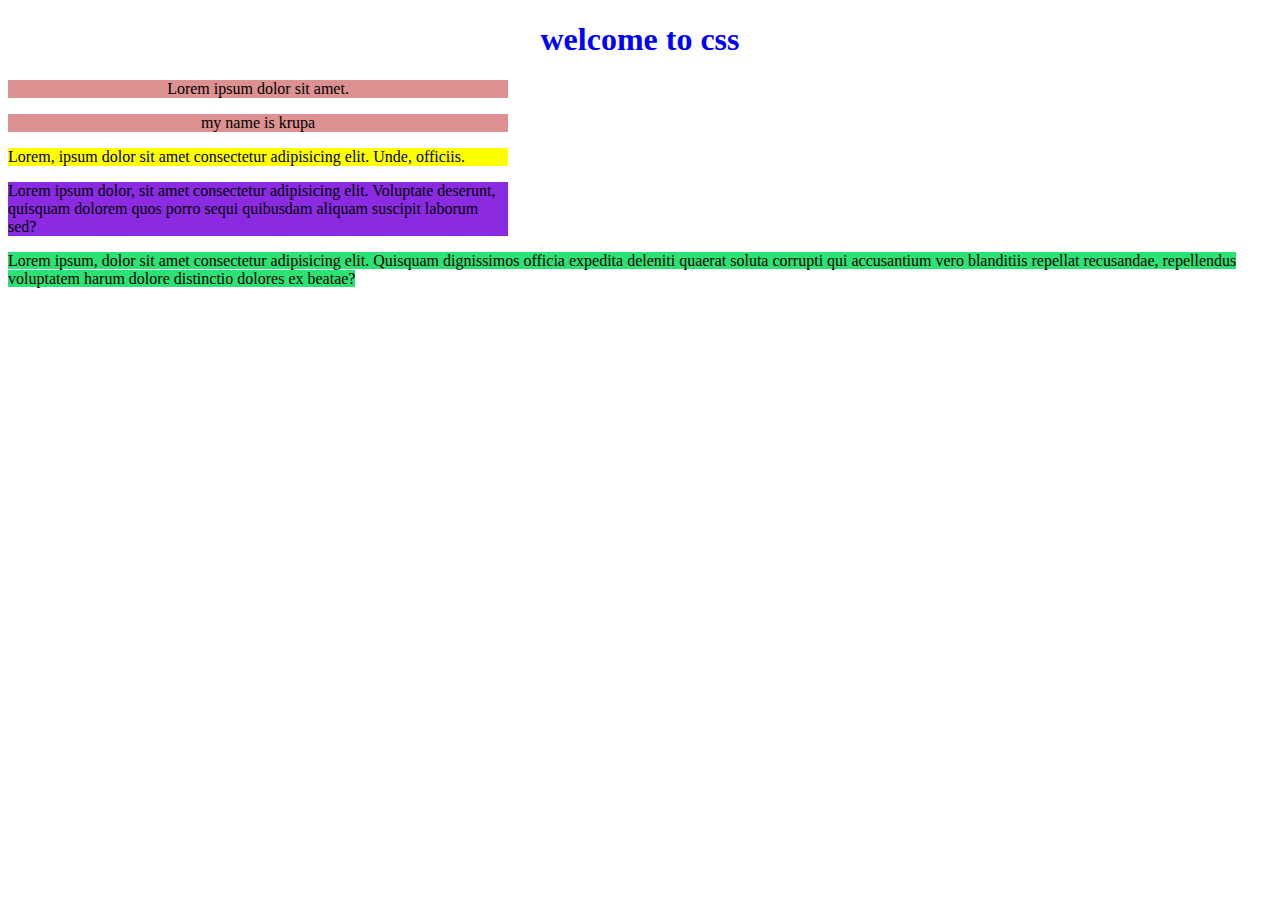
<file: lecture1/index.html>
<!DOCTYPE html>
<html lang="en">
    <head>
        <meta charset="utf-8">
        <meta http-equiv="X-UA-Compatible" content="IE=edge">
        <title>Document</title>
        <link rel="stylesheet" href="style.css">
        <style>
            p{
                background:blueviolet;
            }
                #artical1{
                    background:rgb(43, 226, 116);
                }
                .peraClass{
                    background: #dd9191;
                }
                p,artical{
                    width: 500px;
                }
                p.peraClass{
                    text-align: center;
                }
        </style>
    </head>
<body>
    <h1>
        welcome to css
    </h1>
    <p class="peraClass">Lorem ipsum dolor sit amet.</p>
    <p class="peraClass">my name is krupa </p>
    <!--IN Line css-->
    <p style=background-color:yellow> Lorem, ipsum dolor sit amet consectetur adipisicing elit. Unde, officiis.</p>
    <p>Lorem ipsum dolor, sit amet consectetur adipisicing elit. Voluptate deserunt, quisquam dolorem quos porro sequi quibusdam aliquam suscipit laborum sed?</p>
<artical id="artical1">Lorem ipsum, dolor sit amet consectetur adipisicing elit. Quisquam dignissimos officia expedita deleniti quaerat soluta corrupti qui accusantium vero blanditiis repellat recusandae, repellendus voluptatem harum dolore distinctio dolores ex beatae?</artical>
</body>
</html>
</file>
<file: lecture10/index.html>
<!DOCTYPE html>
<html lang="en">
    <head>
        <meta charset="UTF-8">
        <meta http-equiv="X-UA-Compatible" content="IE=edge">
        <title>Document</title>
        <style>
            *{
                margin: 0;
                padding: 0;
            }
            .contenair {
                width: 100vw;
                height: 100vh;
                background-color: #e7ff37;
                border: 2px solid black;
            }
            .box{
                width: 50px;
                height: 20px;
                background-color: rgb(36, 10, 238);
                border: 1px solid black;
                border-radius: 10px;
                margin: 10px;
                position: relative;
                animation-name:rightmoment;
                animation-duration: 5s;
                animation-iteration-count: 2;
                animation-delay: 5s;
                animation-timing-function: cubic-bezier(1, -0.4, 1, 1);


            }
            @keyframes rightmoment {
                from{
                    top:0;
                    left:0;
                }
                to{
                    top:0;
                    left: 1200px;
                }
                
            }
        </style>
    </head>
    <body>
        <div class="contenair">
             <div class="box">
            </div>
        </div>
    </body>
</html>
</file>
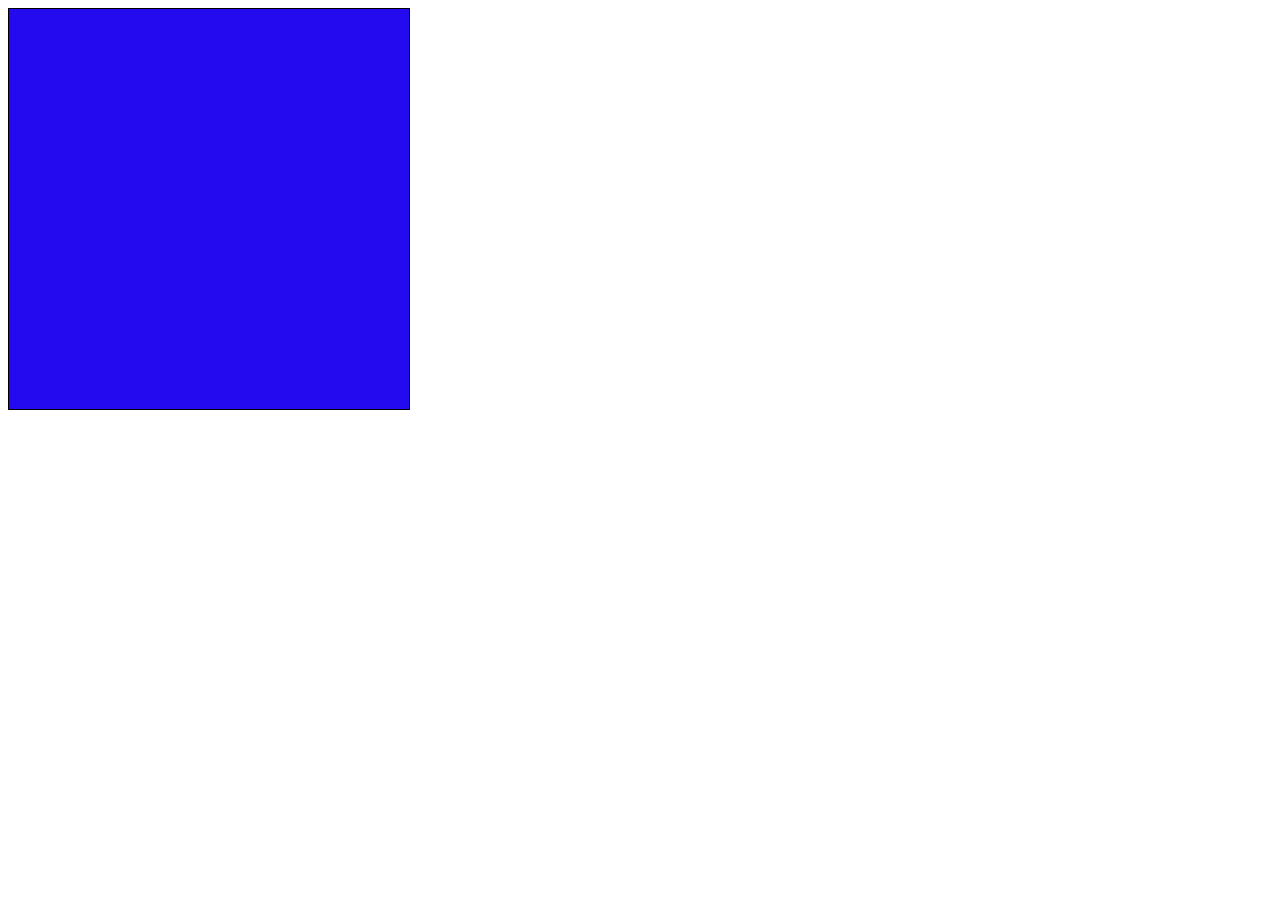
<file: lecture11/index.html>
<!DOCTYPE html>
<html lang="en">
    <head>
        <meta charset="UTF-8">
        <meta http-equiv="X-UA-Compatible" content="IE=edge">
        <title>Document</title>
        <style>
            .box{
                width: 400px;
                height: 400px;
                background-color: rgb(36, 10, 238);
                border: 1px solid black;
                
                transition-property: all;
                transition-duration: 4s;
                transition-delay: 1s;
                transition-timing-function: linear;

            }
            .box:hover{
                width: 1800px;
                height: 900px; ;
                background-color: rgb(15, 228, 40);
            }
        </style>
    </head>
    <body>
             <div class="box">
            </div>
    </body>
</html>
</file>
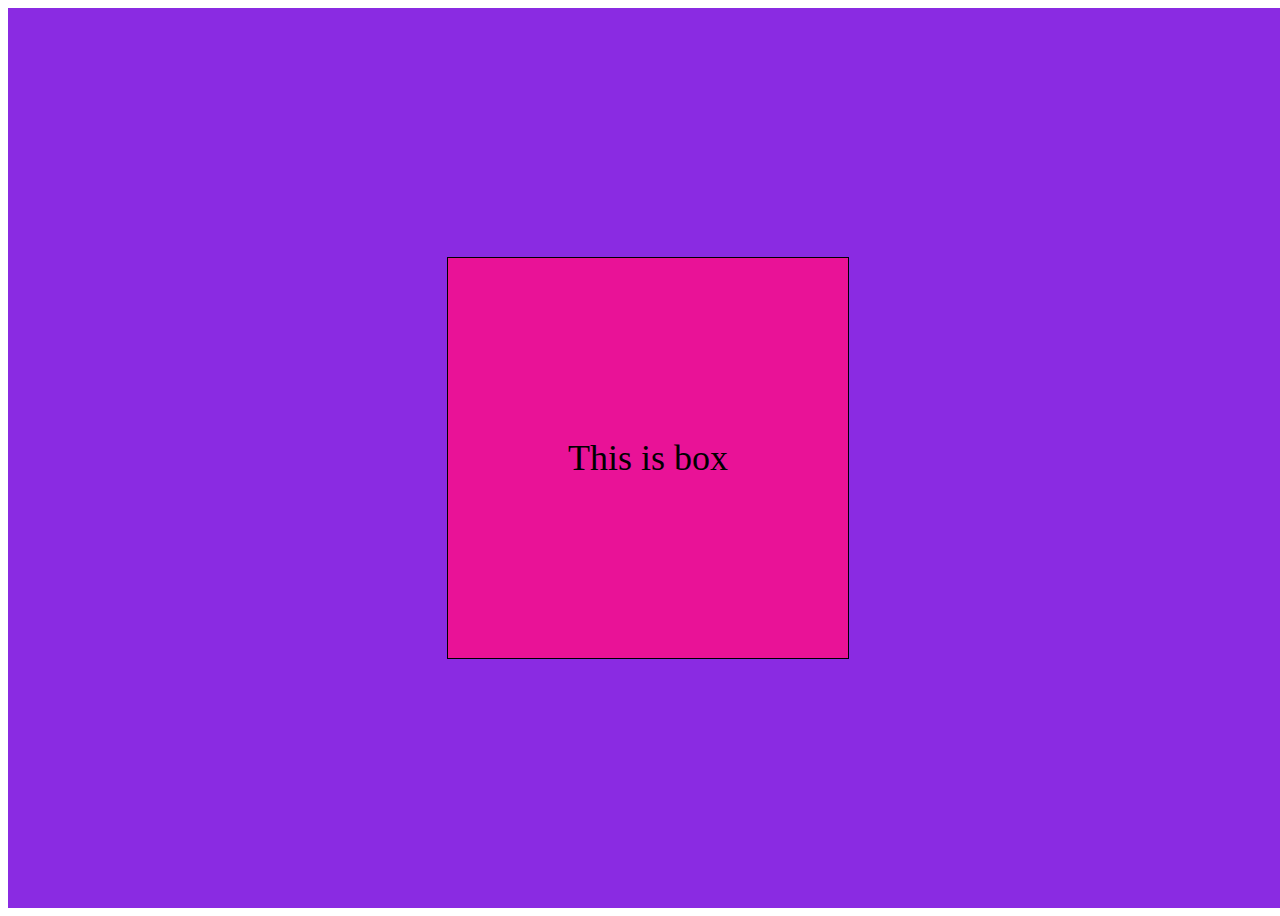
<file: lecture12/index.html>
<!DOCTYPE html>
<html lang="en">
    <head>
        <meta charset="UTF-8">
        <meta http-equiv="X-UA-Compatible" content="IE=edge">
        <title>2D tranforms</title>
        <style>
            .container{
                display: flex;
                justify-content: center;
                align-items: center;
                height: 100vh;
                width: 100vw;
                background-color: blueviolet;
            }
            .box{
                width: 400px;
                height: 400px;
                background-color: rgb(233, 18, 151);
                border: 1px solid black;

                display: flex;
                justify-content: center;
                align-items: center;
                margin: auto;
                transition: all 2s linear 1s;
            }
            .box:hover{
                /* transform: rotate(45deg);
                transform: scale(0.5); */
                /* transform: skew(-45deg); */
                transform: translate(500px ,500px);
            }
            p{
                font-size: 36px;
            }

        </style>
    </head>
    <body>
        <div class="container">
            <div class="box">
            <p>This is box</p>
        </div>
    </div>
            
    </body>
</html>
</file>
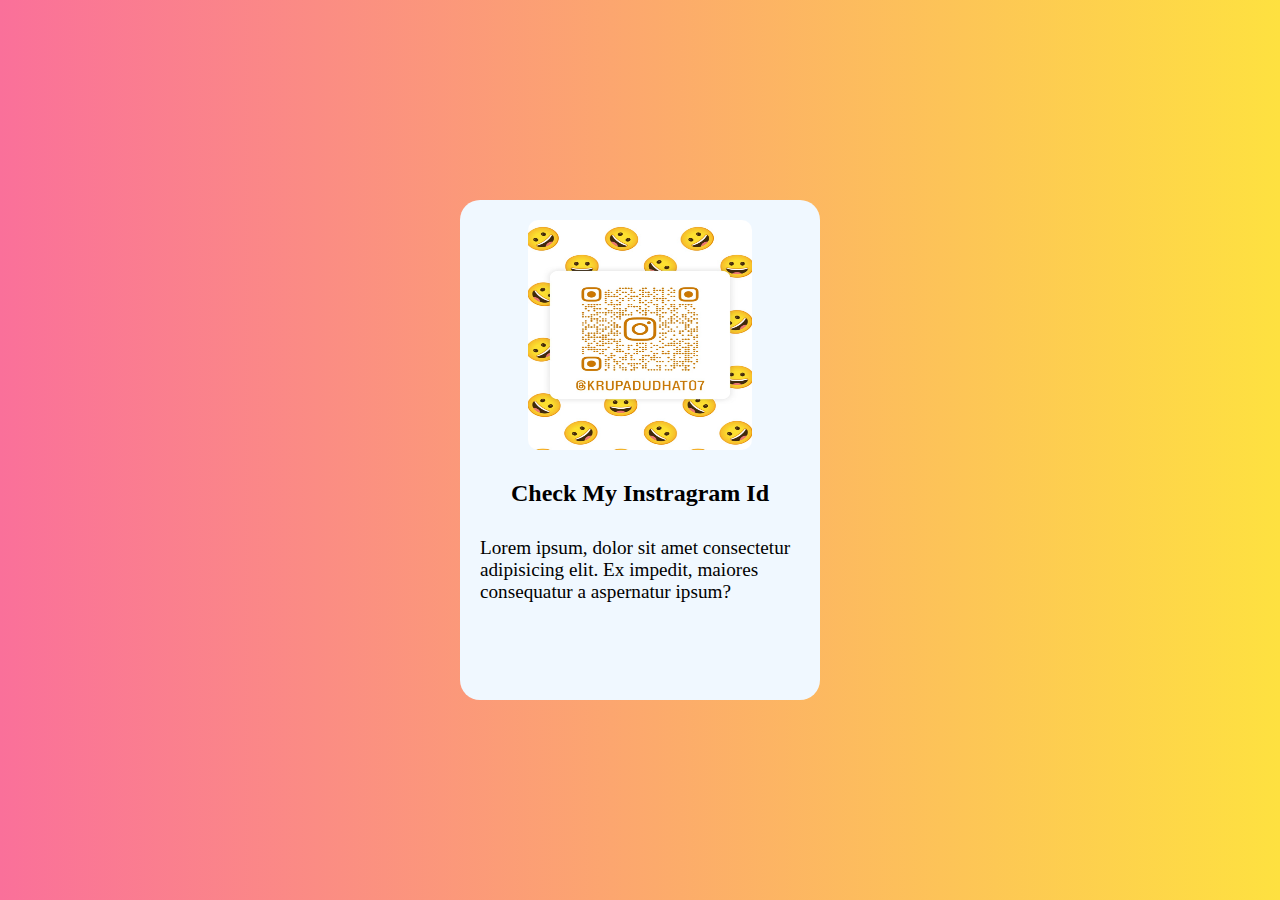
<file: lecture13/index.html>
<!DOCTYPE html>
<html lang="en">
    <head>
        <meta charset="UTF-8">
        <meta http-equiv="X-UA-Compatible" content="IE=edge">
        <title>Cards</title>
        <style>
            *{
                margin: 0;
                padding: 0;
                box-sizing: border-box;
            }
            .container{
                width: 100%;
                height: 100%;
                min-height: 900px;
                background-color: rgb(226, 241, 63);
                background-image: linear-gradient(to right, #fa709a 0%, #fee140 100%);
                display: flex;
                justify-content: center;
                align-items: center;
            }
            .card{
                width: 360px;
                height: 500px;
                background-color: aliceblue;
                border-radius: 20px;

                display: flex;
                flex-direction: column;
                align-items: center;
                gap:30px;
                padding: 20px;
            }
            .card img{
                height: 50%;
                width: 70%;
                border-radius: 10px;
            }
            .card h2{
                font-weight: bold;
                font-size: 1.5rem;
            }
            .card p{
                font-size: 1.2em;
            }  
            

        </style>   
        </head>
        <body>
            <div class="container">
                <div class="card">
                    <img src="QR.jpg"/>
                    <h2>
                        Check My Instragram Id
                    </h2>
                    <p>
                        Lorem ipsum, dolor sit amet consectetur adipisicing elit. Ex impedit, maiores consequatur a aspernatur ipsum?
                    </p>
                    
                </div>
            </div>

    
        </body>
</html>
</file>
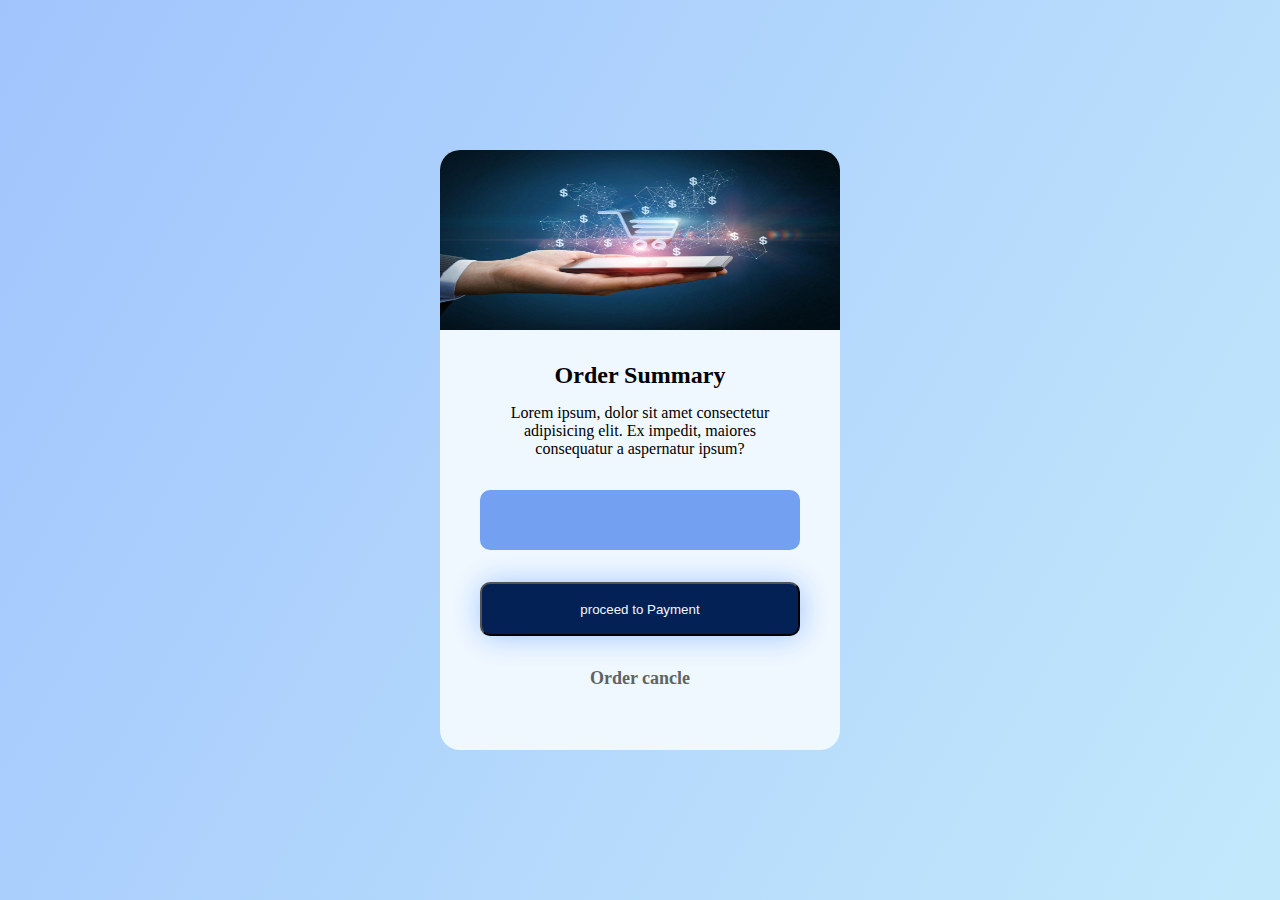
<file: lecture14/index.html>
<!DOCTYPE html>
<html lang="en">
    <head>
        <meta charset="UTF-8">
        <meta http-equiv="X-UA-Compatible" content="IE=edge">
        <title>Cards</title>
        <style>
            *{
                margin: 0;
                padding: 0;
                box-sizing: border-box;
            }
            .container{
                width: 100vw;
                height: 100%;
                min-height: 900px;
                /* background-color: rgb(226, 241, 63); */
                background-image: linear-gradient(120deg, #a1c4fd 0%, #c2e9fb 100%);
                display: flex;
                justify-content: center;
                align-items: center;
            }
            .card{
                width: 400px;
                height: 600px;
                background-color: aliceblue;
                border-radius: 20px;
                gap: 2em;

                display: flex;
                flex-direction: column;
                align-items: center;
                
            }
            .card img{
                height: 30%;
                width: 100%;
                border-top-left-radius: 20px;
                border-top-right-radius: 20px;
            }

           .textBox{
            display: flex;
            flex-direction: column;
            align-items: center;
            gap:15px;
            width:75% ;
            text-align: center;
        
           } 

           #amountBox{
            width: 80%;
            height: 10%;
            background-color: rgb(116, 160, 242);
            border-radius: 10px;
            gap: 15px;
            
           }

        #paymentButton{
            width: 80%;
            height:9% ;
            background-color: rgb(4, 33, 85);
            color: aliceblue;
            border-radius: 10px;
            box-shadow: #a1c4fd 1px 1px 30px;
            
        }
        .cancleBox{
            text-decoration: none;
            color: #606364;
            font-weight: bold;
            font-size: large;
        }


        </style>   
        </head>
        <body>
            <div class="container">
                <div class="card">
                    <img src="card.jpg"/>
                    <div class="textBox">
                        <h2>
                            Order Summary
                        </h2>
                        <p>
                            Lorem ipsum, dolor sit amet consectetur adipisicing elit. Ex impedit, maiores consequatur a aspernatur ipsum?
                        </p>
                    </div>
                    <div id="amountBox">

                    </div>
                    <button id="paymentButton">
                        proceed to Payment
                    </button> 
                    <div class="cancleBox">
                        Order cancle
                    </div>
                </div>
            </div>

    
        </body>
</html>
</file>
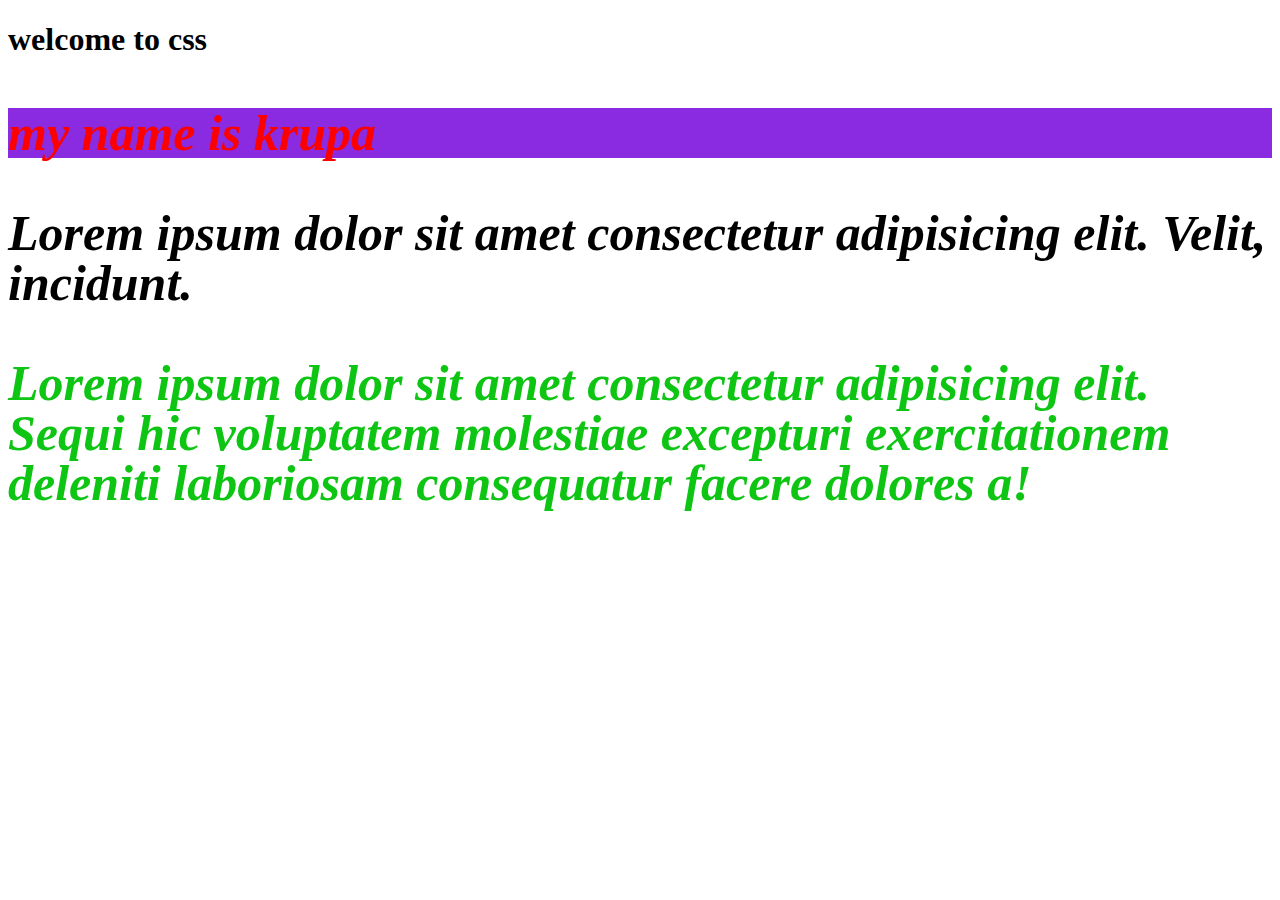
<file: lecture2/index.html>
<!DOCTYPE html>
<html lang="en">
    <head>
        <meta charset="UTF-8">
        <meta http-equiv="X-UA-Compatible" content="IE=edge">
        <title>Document</title>
        <style>
            p{
                font-style: italic;
                font-size: 50px;
                font-family: cursive;
                font-weight: 900;
                line-height: 50px;
            }
            #fristpera{
                color: red;
                background-color: blueviolet;
            }
            .frist{
                color: #0ec514;;
            }

        </style>
    </head>
    <body>
        <h1>welcome to css</h1>
<p id="fristpera">my name is krupa</p>
<p>Lorem ipsum dolor sit amet consectetur adipisicing elit. Velit, incidunt.</p>
    <p class="frist">Lorem ipsum dolor sit amet consectetur adipisicing elit. Sequi hic voluptatem molestiae excepturi exercitationem deleniti laboriosam consequatur facere dolores a!</p>
</p>
    </body>
</html>
</file>
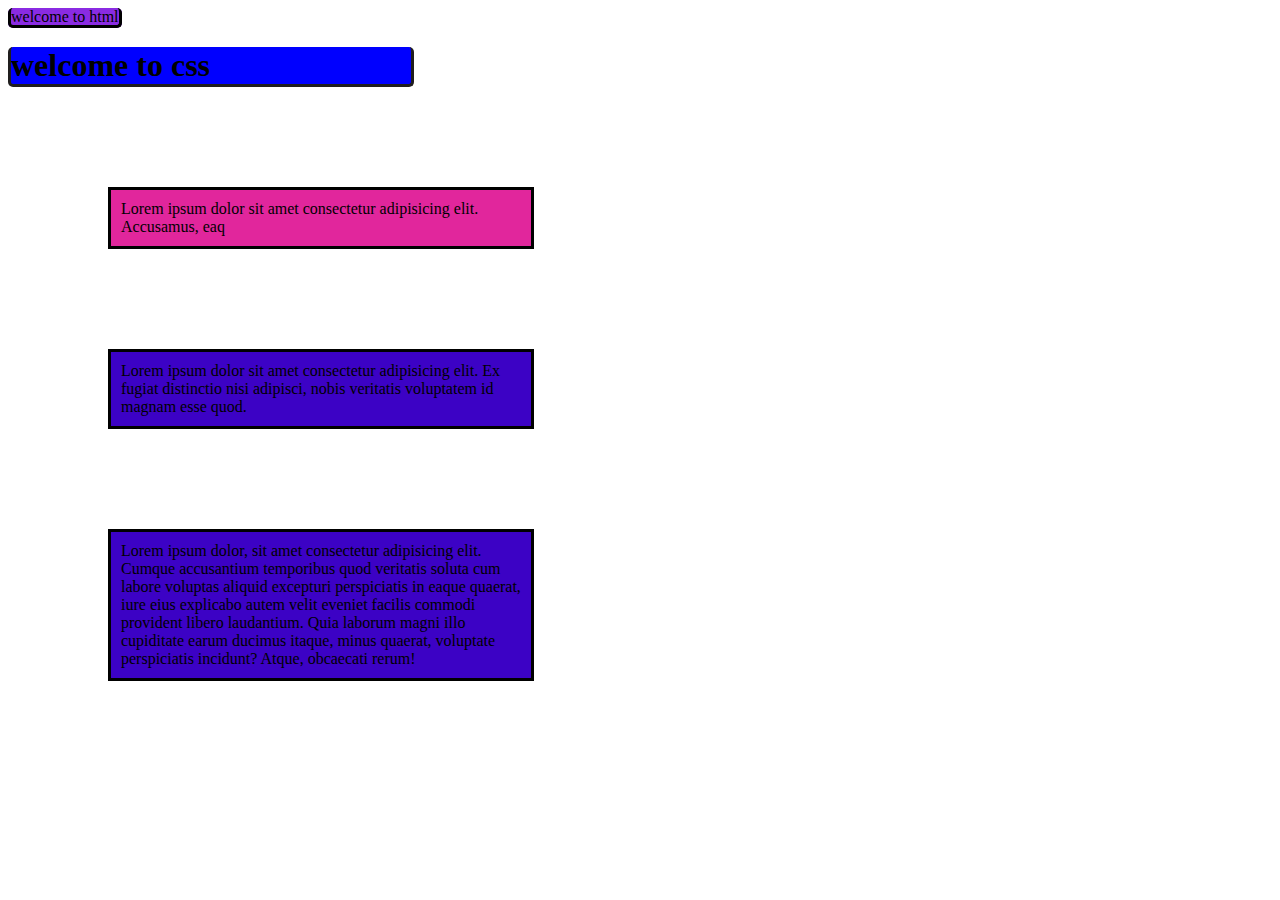
<file: lecture3/index.html>
<!DOCTYPE html>
<html lang="en">
    <head>
        <meta charset="UTF-8">
        <meta http-equiv="X-UA-Compatible" content="IE=edge">
        <title>Document</title>
        <style>
            h1{
                border: solid rgb(32, 30, 30) 3px;
                border-radius: 5px;
                border-top:5px;
                width: 400px;
                background-color: blue;
            }
            span{
                border: solid black 3px;
                border-radius: 5px;
                border-top:5px;
                background-color: blueviolet;
            }

            .firstpera{
                background-color: rgb(225, 38, 156);
                border: solid black 3px;
                width: 400px;
            }
            .secondpera{
                background-color: rgb(60, 2, 197);
                width: 400px;
                border: solid black 3px;
            }
            p{
                background-color: rgb(60, 2, 197);
                width: 400px;
                border: solid black 3px;
                padding: 10px;
                margin: 100px;
            }
        </style>
        </head>
        <body>
            <span>
                welcome to html
            </span>
            <h1>welcome to css</h1>
            <p class="firstpera">Lorem ipsum dolor sit amet consectetur adipisicing elit. Accusamus, eaq</p>
            <p class="secondpera">Lorem ipsum dolor sit amet consectetur adipisicing elit. Ex fugiat distinctio nisi adipisci, nobis veritatis voluptatem id magnam esse quod.</p>
        <p>Lorem ipsum dolor, sit amet consectetur adipisicing elit. Cumque accusantium temporibus quod veritatis soluta cum labore voluptas aliquid excepturi perspiciatis in eaque quaerat, iure eius explicabo autem velit eveniet facilis commodi provident libero laudantium. Quia laborum magni illo cupiditate earum ducimus itaque, minus quaerat, voluptate perspiciatis incidunt? Atque, obcaecati rerum!</p>
        </body>
        </html>
</file>
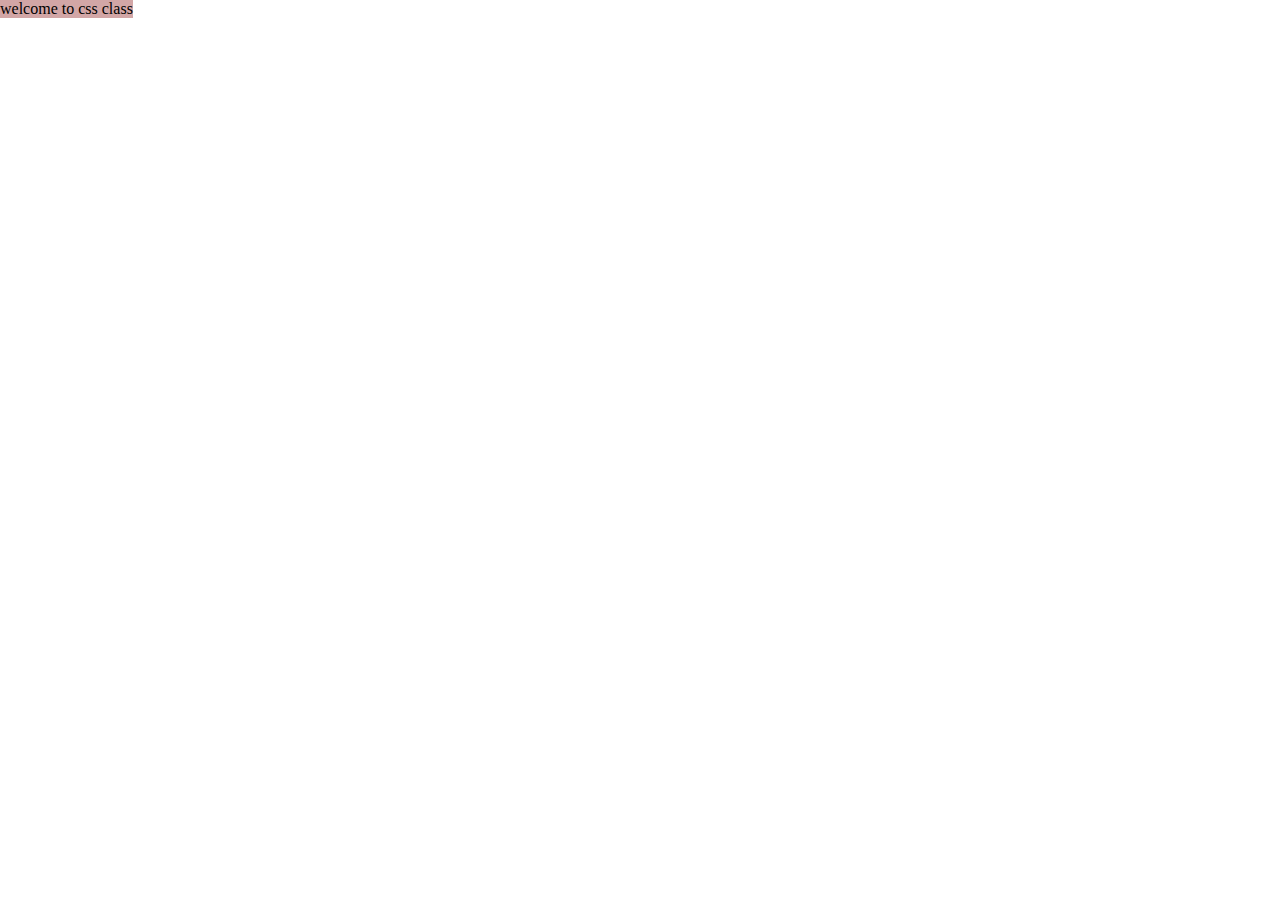
<file: lecture4/index.html>
<!DOCTYPE html>
<html lang="en">
    <head>
        <meta charset="UTF-8">
        <meta http-equiv="X-UA-Compatible" content="IE=edge">
        <title>Document</title>
        <style>
            *{
                margin: 0%;
                padding: 0%;
            }
            .box{
                border: 2px black;
                display: inline-block;
                background: #d2a6a6;
            }
            /* div{
                border: 1px solid red;
                width: 300px;
                height: 300px;
                margin: 25px;
                padding: 50;
            } */
        </style>
    </head>
    <body>
        <!-- <div>
            welcome to css class
        </div> -->
        <div class="box">
            welcome to css class
        </div>
    </body>
</html>
</file>
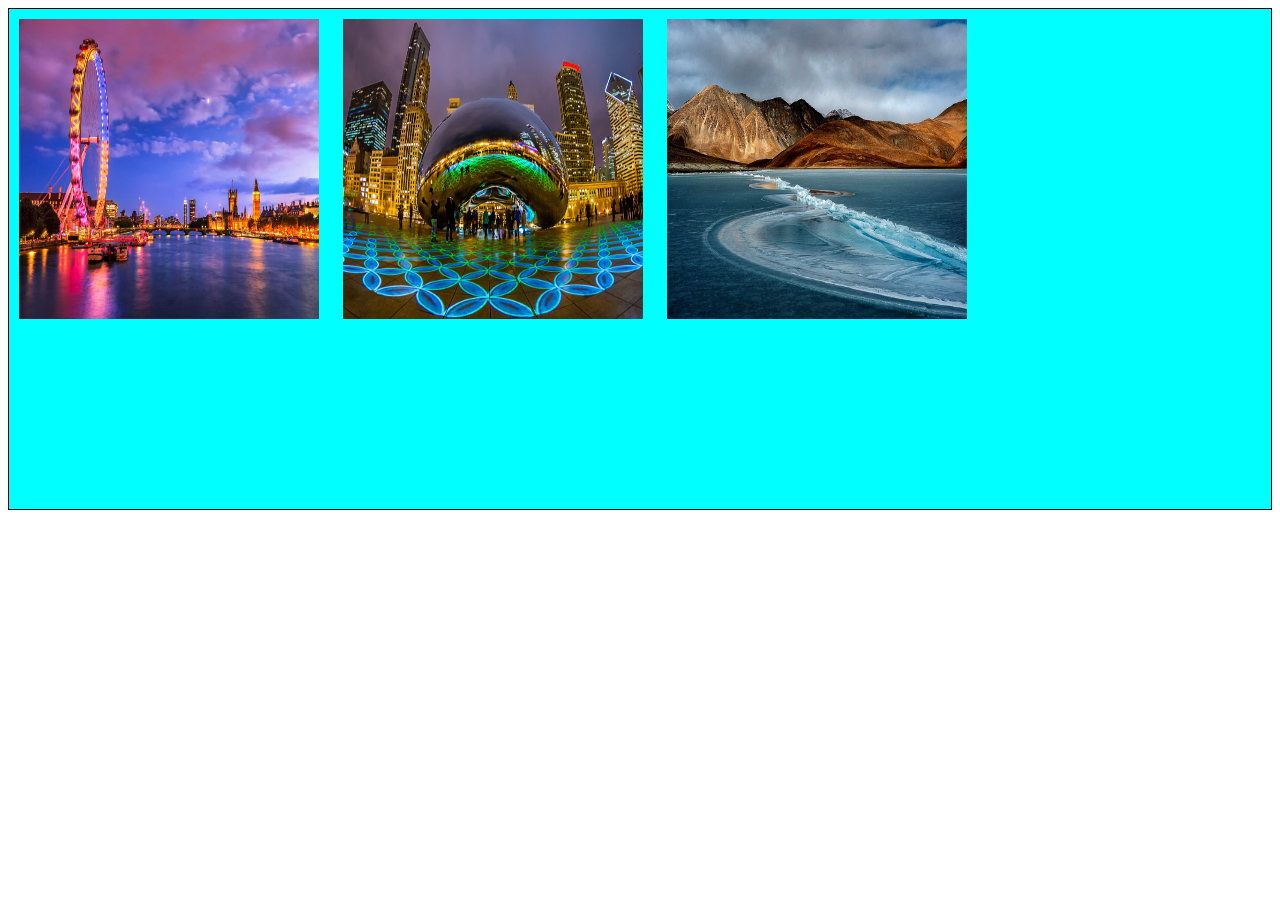
<file: lecture5/index.html>
<!DOCTYPE html>
<html lang="en">
    <head>
        <meta charset="UTF-8">
        <meta http-equiv="X-UA-Compatible" content="IE=edge">
        <title>Document</title>
        <style>
            div{
                border: solid black 1px;
                background-color: deeppink;
            }
            img{
                margin: 10px;

            }
            .container{
                position: relative;
                height: 500px;
                background-color: aqua;
            }
            .image3{
                position: fixed;
            }
        </style>
    </head>
    <body>
        <div class="container">
    <img
            src="image1.jpg"
            alt="image1"
            width="300px"
            height="300px"
    />
    <img
            src="image2.jpg"
            alt="image2"
            width="300px"
            height="300px"
    />
    <img
            src="image3.jpg"
            alt="image3"
            width="300px"
            height="300px"
    />
        </div>
    </body>
</html>
</file>
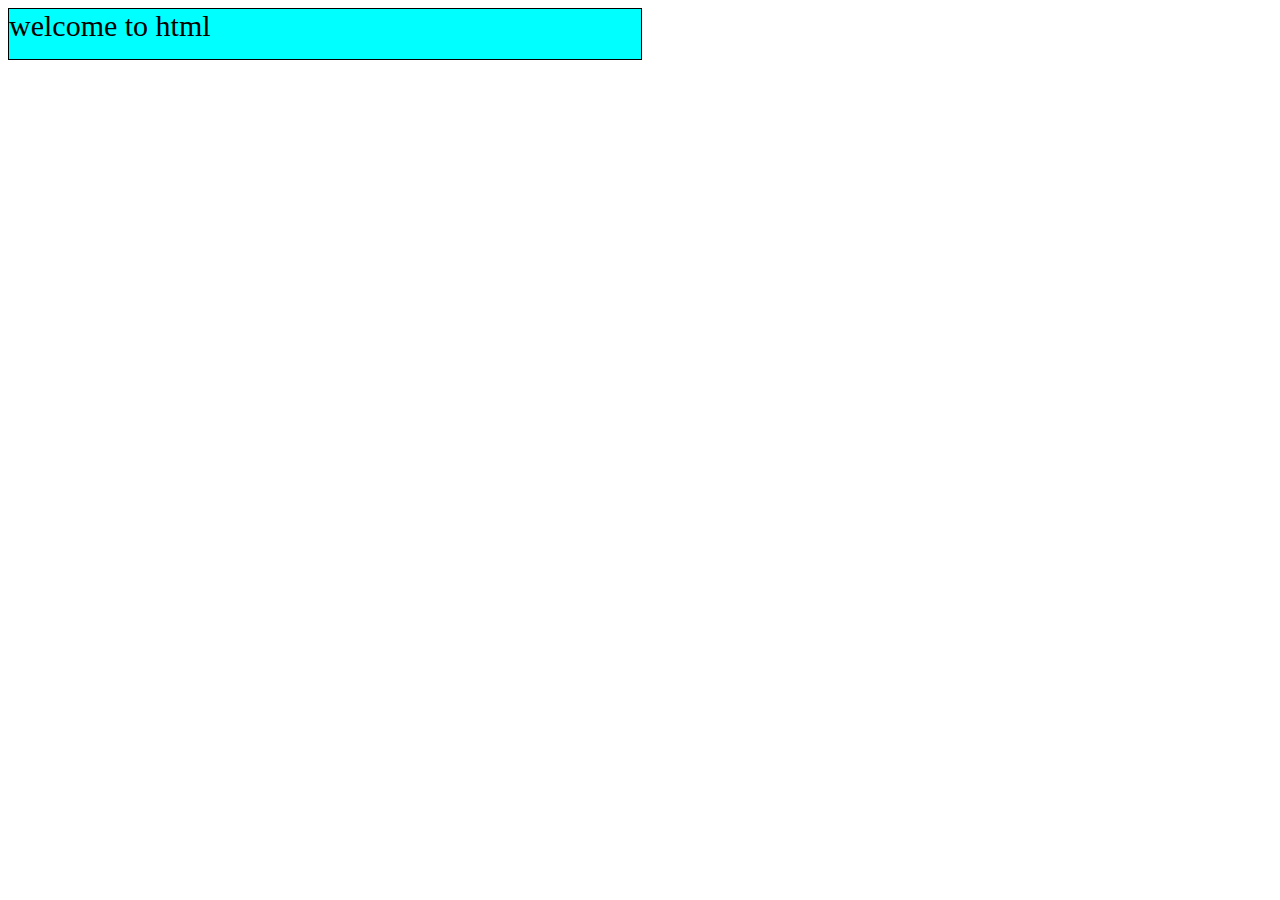
<file: lecture6/index.html>
<!DOCTYPE html>
<html lang="en">
    <head>
        <meta charset="UTF-8">
        <meta http-equiv="X-UA-Compatible" content="IE=edge">
        <title>Document</title>
        <style>
            /* .box{
                border:2px solid red;
                width: 20%;

            } */
            /* .perent{
                border: 1px solid black;
                background: blueviolet;
                width: 50%;
            }
            .child{
                border: 1px solid black;
                background: burlywood;
                font-size: larger;
                width: 50%;
            } */
            .contener{
                background-color: aqua;
                border:1px solid black;
                height: 50px;
                width: 50%;
                font-size: 30px;
            }
            </style>
    </head>
    <body>
        <!-- <div class="box">
            welcome to css
        </div>

        </div> -->
        <!-- <div class="perent">
            <div class="child">
                child
            </div>
        </div> -->
        <div class="contener">
            welcome to html
        </div>
    </body>
</html>
</file>
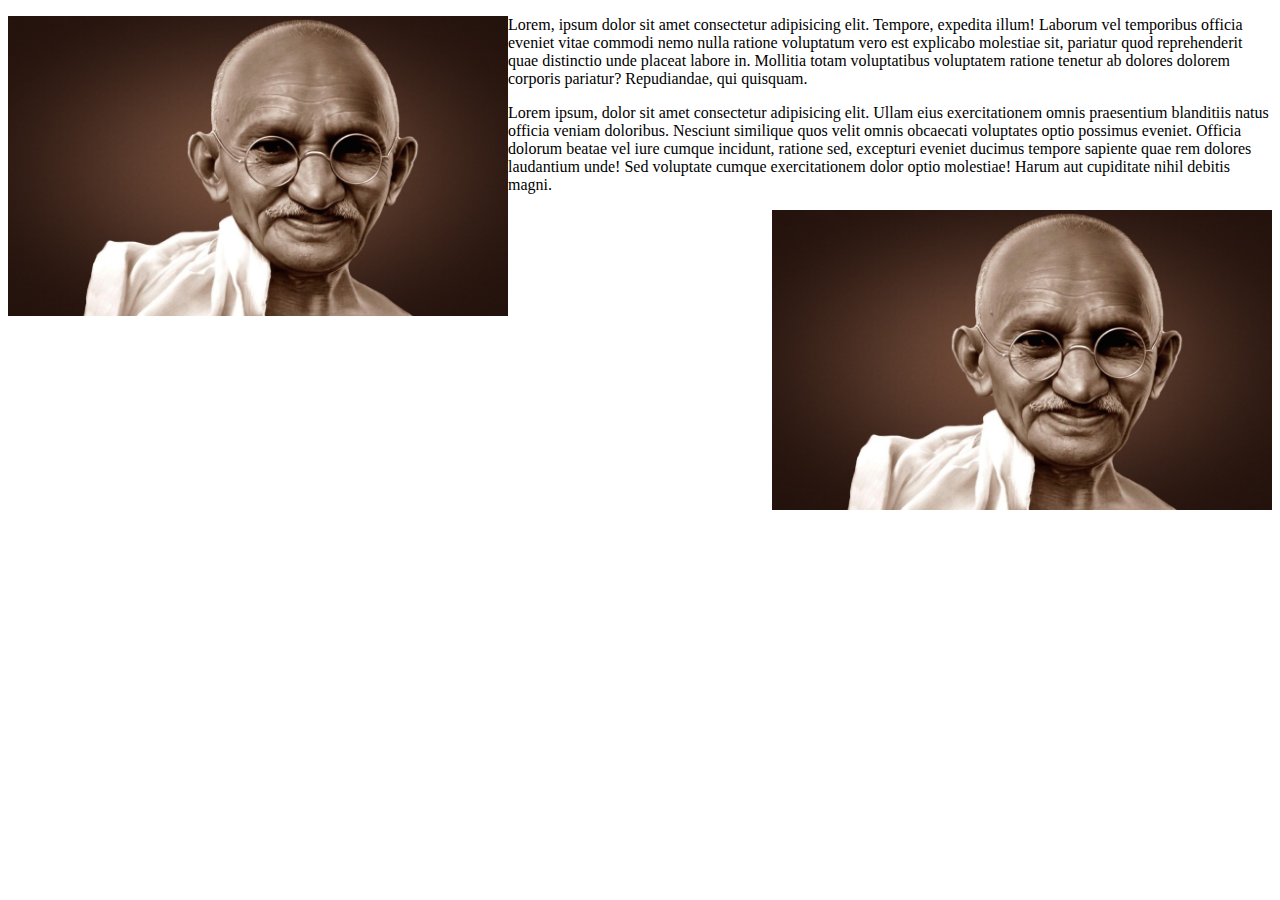
<file: lecture7/index.html>
<!DOCTYPE html>
<html lang="en">
    <head>
        <meta charset="UTF-8">
        <meta http-equiv="X-UA-Compatible" content="IE=edge">
        <title>Document</title>
        <style>
            #img1{
                float: left;
                height:300px;
                width: 500px;
            }
            #img2{
                float: right;
                height:300px;
                width: 500px;
            }

        </style>
    </head>
    <body>
        <div class="contaner">
            <img id="img1" src="R.jpg"/>
            <p>Lorem, ipsum dolor sit amet consectetur adipisicing elit. Tempore, expedita illum! Laborum vel temporibus officia eveniet vitae commodi nemo nulla ratione voluptatum vero est explicabo molestiae sit, pariatur quod reprehenderit quae distinctio unde placeat labore in. Mollitia totam voluptatibus voluptatem ratione tenetur ab dolores dolorem corporis pariatur? Repudiandae, qui quisquam.</p>
        <p>Lorem ipsum, dolor sit amet consectetur adipisicing elit. Ullam eius exercitationem omnis praesentium blanditiis natus officia veniam doloribus. Nesciunt similique quos velit omnis obcaecati voluptates optio possimus eveniet. Officia dolorum beatae vel iure cumque incidunt, ratione sed, excepturi eveniet ducimus tempore sapiente quae rem dolores laudantium unde! Sed voluptate cumque exercitationem dolor optio molestiae! Harum aut cupiditate nihil debitis magni.</p>
        <img id="img2" src="R.jpg"/>
    </div>
    </body>
</html>
</file>
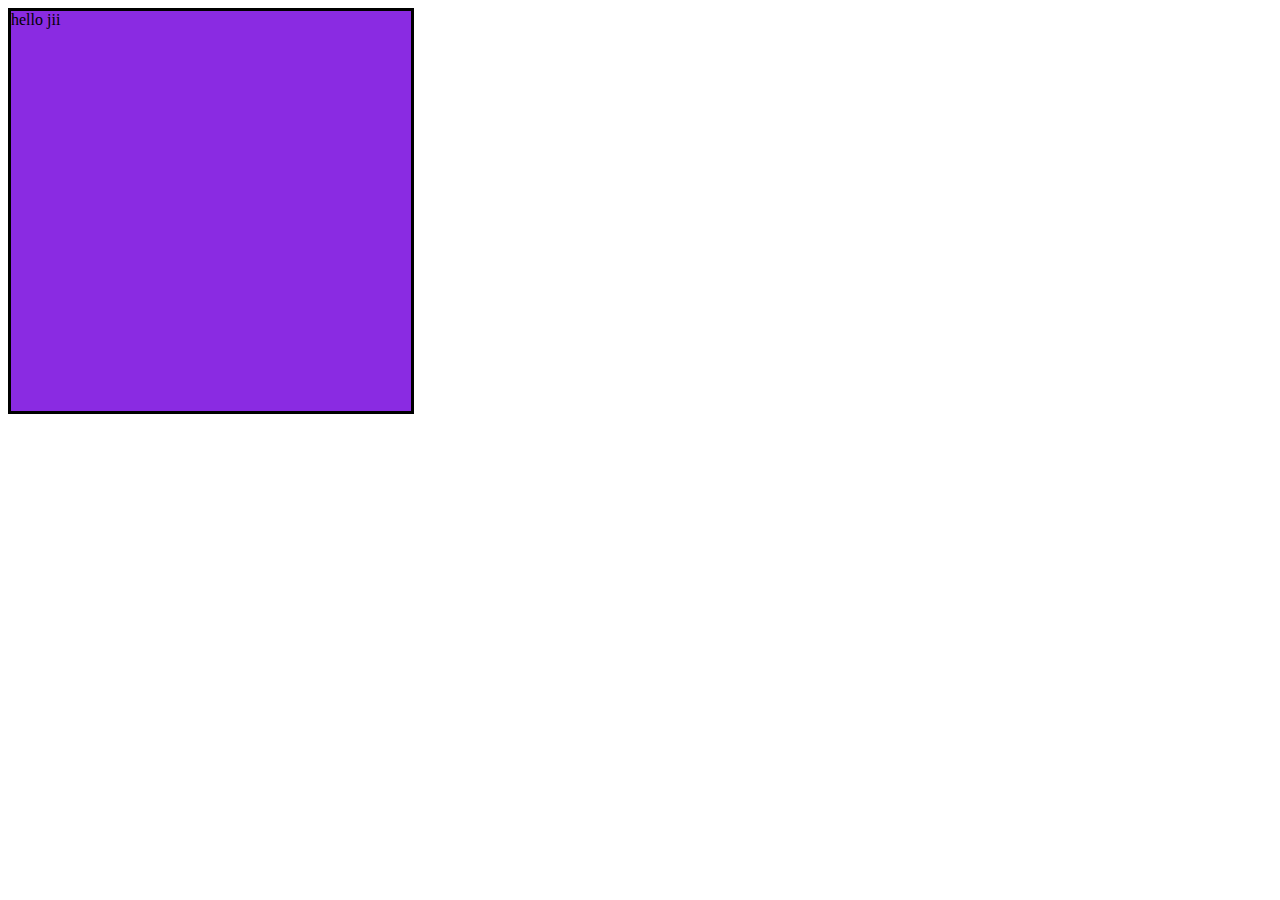
<file: lecture8/index.html>
<!DOCTYPE html>
<html lang="en">
    <head>
        <meta charset="UTF-8">
        <meta http-equiv="X-UA-Compatible" content="IE=edge">
        <title>Document</title>
        <style>
            .box{
                height: 400px;
                width: 400px;
                background-color: blueviolet;
                border: 3px solid black;
            }
            @media (min-whight:300px) and (max-width:500px){
                .box{
                    background-color: aqua;
                }
            }
            
        </style>
            </head>
            <body>  
                <div class="box">
                    hello jii
                </div>
            </body>
    </html>
</file>
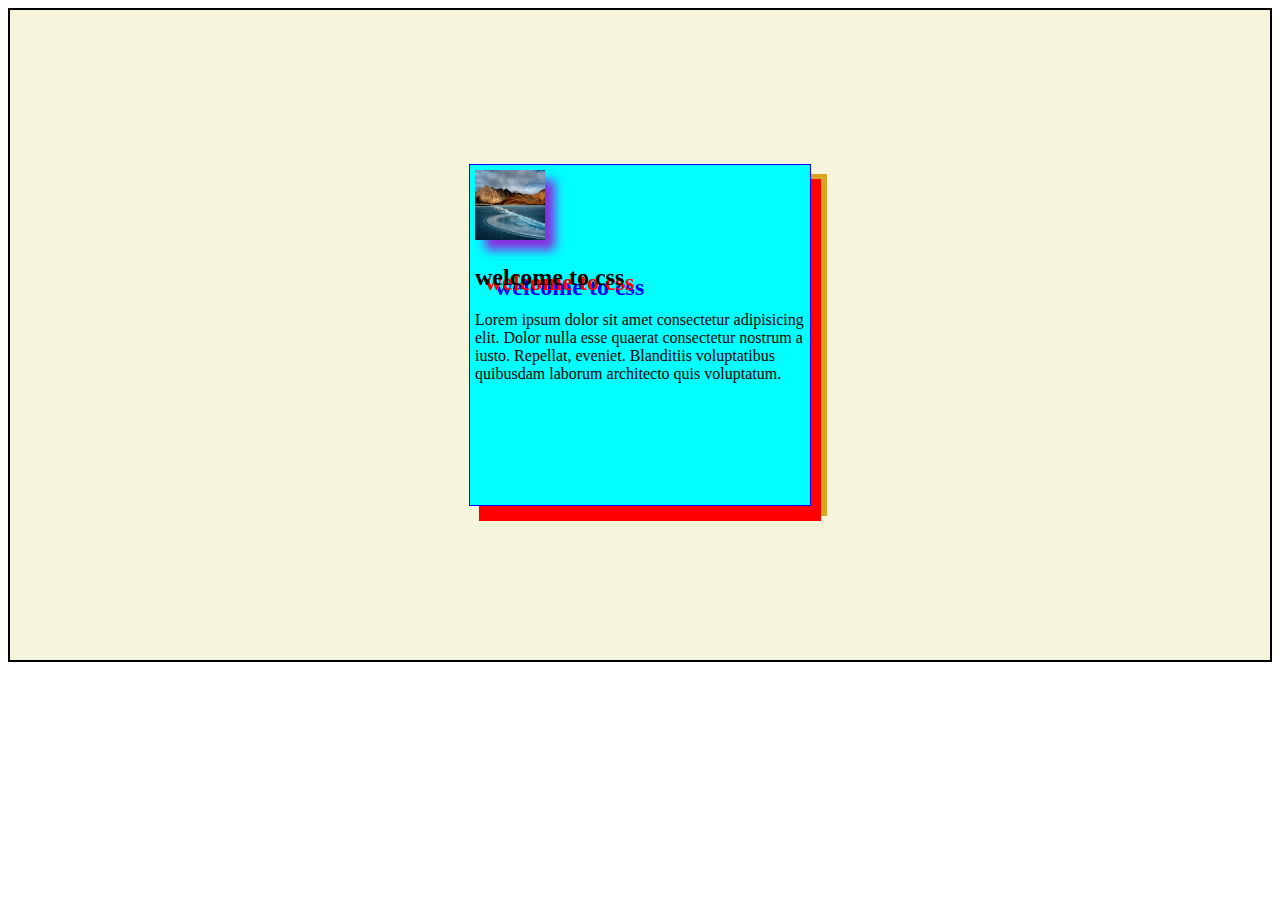
<file: lecture9/index.html>
<!DOCTYPE html>
<html lang="en">
    <head>
        <meta charset="UTF-8">
        <meta http-equiv="X-UA-Compatible" content="IE=edge">
        <title>Document</title>
        <style>
            .container{
                background-color: beige;
                height: 650px; 
                border: 2px solid black;
                display:flex;
                justify-content: center;
                align-items: center;
            }
            img{
                height: 70px;
                width: 70px;
                box-shadow: 10px 10px 10px blueviolet;
            }
            h2{
                text-shadow: red 10px 5px,blue 20px 10px;
            }
            .box{
                background-color: aqua;
                width:330px ;
                height: 330px;
                border: 1px solid blue;
                margin: 5px;
                padding: 5px;
                /* box-shadow: -10px 15px blue; */
                /* box-shadow: 10px 15px 50px blueviolet; */
                /* box-shadow: 10px 15px 5px 40px rgb(185, 27, 27); */
                box-shadow: 10px 15px red ,16px 10px goldenrod;
            }
        </style>
    </head>
    <body>
        <div class="container">
            <div class="box">
                <img src="image3.jpg"/>
                <h2>welcome to css</h2>
            <p>Lorem ipsum dolor sit amet consectetur adipisicing elit. Dolor nulla esse quaerat consectetur nostrum a iusto. Repellat, eveniet. Blanditiis voluptatibus quibusdam laborum architecto quis voluptatum.
            </p>          
        </div>
        </div>
    </body>
    </html>
</file>
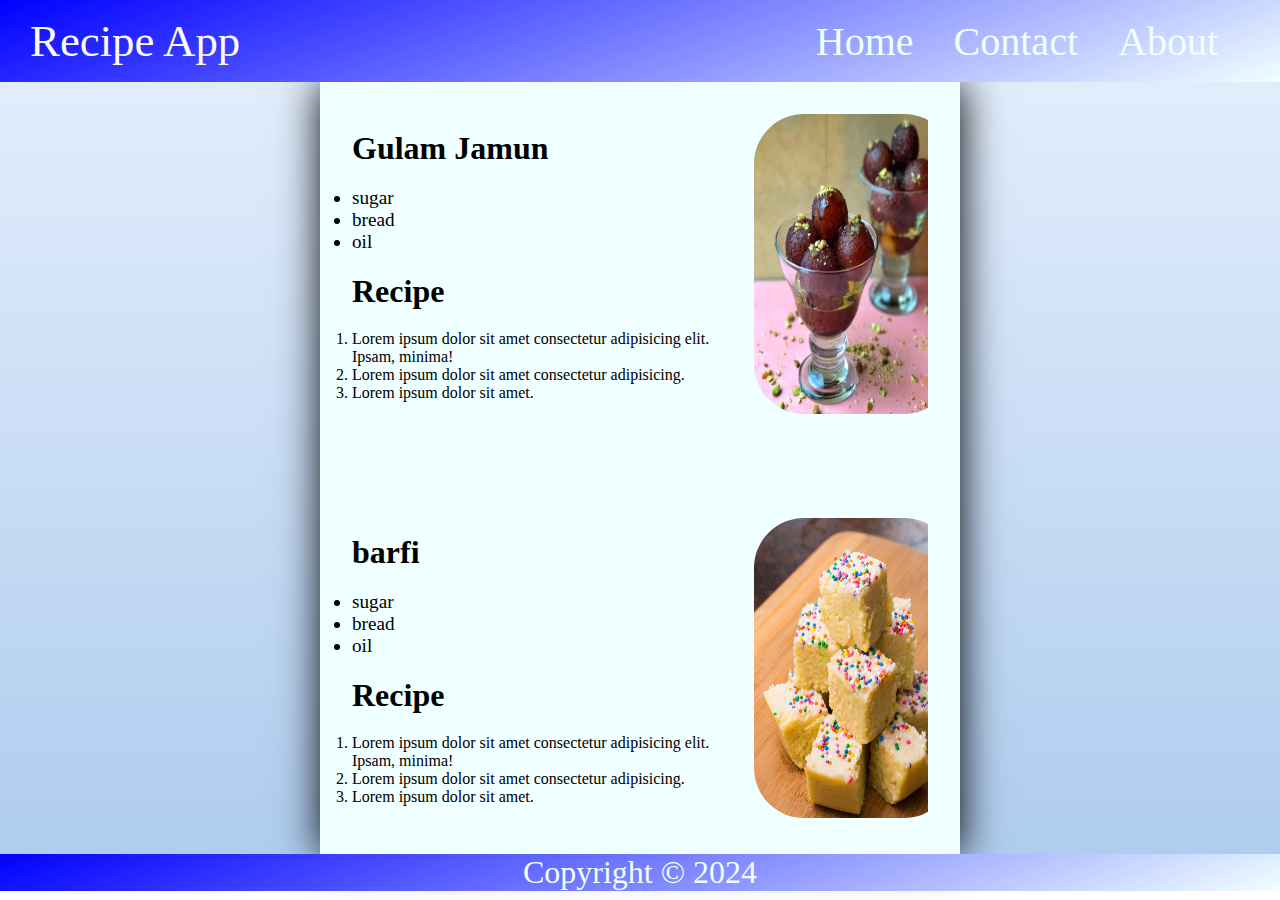
<file: recipe project/index.html>
<!DOCTYPE html>
<html lang="en">
    <head>
        <meta charset="UTF-8">
        <meta http-equiv="X-UA-Compatible" content="IE=edge">
        <title>Recipe app</title>
        <link rel="stylesheet" href="style.css">
    </head>
    <div>
        <div class="container">
            
        <header>
            <div class="nevcontainer">
                <nav>
                    <ul id="navlist">
                        <li><p id="navlogo">
                            Recipe App</p>
                        </li>
                        <li>
                            <div id="navitems">
                                <a href="#Home">Home</a>
                                <a href="#ContactUs">Contact</a>
                                <a href="#AboutUS">About</a>
                            </div>

                        </li>
                    </ul>
                </nav>
            </div>
        </header>
        
        <main>
            <div class="contentBox">
                <!-- item1 -->
                <section>
                    <div>
                        <div class="item">
                            <div class="leftBox">
                                <h2>Gulam Jamun</h2>
                                <ul class="ingBox">
                                    <li>sugar</li>
                                    <li>bread</li>
                                    <li>oil</li>
                                </ul>
                                <h2>Recipe</h2>
                                <ol class="recipeBox">
                                    <li>Lorem ipsum dolor sit amet consectetur adipisicing elit. Ipsam, minima!</li>
                                    <li>Lorem ipsum dolor sit amet consectetur adipisicing.</li>
                                    <li>Lorem ipsum dolor sit amet.</li>
                                </ol>
                            </div>
                        
                            <div class="rightBox">
                                <img src="img1.jpg"/>
                            </div>
                        </div>
                    </div>      
            
                </section>
                
                     <!-- item2 -->
                     <section>
                        <div class="item">
                            <div class="leftBox">
                                <h2>barfi</h2>
                                <ul class="ingBox">
                                    <li>sugar</li>
                                    <li>bread</li>
                                    <li>oil</li>
                                </ul>
                                <h2>Recipe</h2>
                                <ol class="recipeBox">
                                    <li>Lorem ipsum dolor sit amet consectetur adipisicing elit. Ipsam, minima!</li>
                                    <li>Lorem ipsum dolor sit amet consectetur adipisicing.</li>
                                    <li>Lorem ipsum dolor sit amet.</li>
                                </ol>
                            </div>
                            <div class="rightBox">
                                <img src="img2.jpg"/>
                            </div>
                        </div>
                     </section> 
                </div>     
        
        </main>

        <footer>
            <div class="footerBox">
                <p>Copyright &copy; 2024</p>
            </div>
            </footer>

        </div>
    </body>
</html>
</file>
<file: lecture1/style.css>
h1{
    font-size:xx-large;
    font-weight: bold;
    color: blue; 
    text-align: center;
}
</file>
<file: recipe project/style.css>
*{
    margin: 0;
    padding: 0;
    box-sizing: border-box;
}

.container{
    height: 100%;
    width: 100vw;
    overflow-x: none;
    background-image: linear-gradient(to top, #accbee 0%, #e7f0fd 100%);
}
.nevcontainer{
    width: 100%;
    min-height: 80px;
    background-image: linear-gradient(160deg,blue 0% ,azure 100%);
    display: flex;
    justify-content:center;
    align-items: center;
    position: relative;
}
nav{
    width: 100%;
    padding-right: 2rem;

}
#navlist{
    margin-left: 15px;
    padding: 15px;
    margin-right: 15px;
    list-style: none;
    font-size: 2.5rem;
    display: flex;
    justify-content:space-between;
    align-items: center;
}
#navlogo{
    font-size: 2.8rem;
    color: rgb(251, 249, 249);
}
 a{
    text-decoration: none;
    color: azure;

 }
 #navitems{
    display: flex;
    gap: 40px;
 }

 footer{
    width: 100%;
 }

 .footerBox{
    background-color: #0c1db8;
    background-image: linear-gradient(160deg,blue 0% ,azure 100%);
    color:azure;
    width: 100%;
    text-align: center;
    min-height: 30px;
 }

 .footerBox p{
    color:azure;
    font-size: 2rem;

 }

 .contentBox{
    width: 50%;
    margin: auto;
    box-shadow: 1px 1px 40px black;
    background-color: azure;
    display: flex;
    flex-direction: column;
    gap:100px;
    padding:2rem;

 }
.item{
    display: flex;
    justify-content: space-around;
    align-items: center;

}
.rightBox{
    position: relative;
    overflow: hidden;
    transition:all 0.3 linear 0s;
}
.rightBox img{
    height: 300px;
    width: 200px;
    border-radius: 20px;
    transition: all 0.6s linear 0s;
    border-radius: 50px;
    /* box-shadow: 5px 5px 40px black; */


}
.rightBox img:hover{
    transform: scale(1.1);
}

.leftBox{
    display: flex;
    flex-direction: column;
    gap: 20px;
}
.leftBox h2{
    font-size:2rem;  
}
.ingBox{
    font-size: 1.2rem;

}
.recopeBox{
    font-size:1.1rem;
}
</file>
